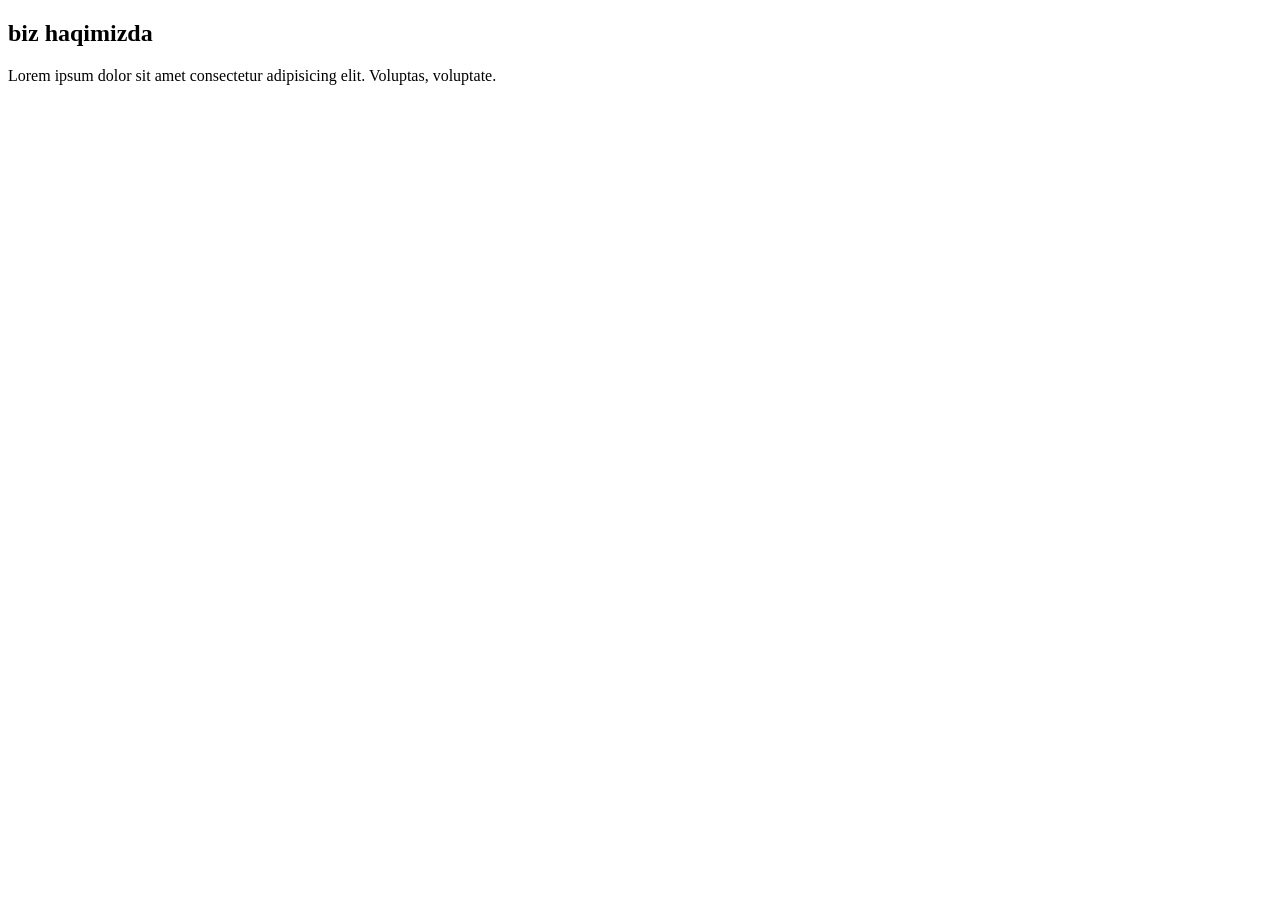
<file: kirish.html>
<!DOCTYPE html>
<html lang="en">
<head>
    <meta charset="UTF-8">
    <meta name="viewport" content="width=device-width, initial-scale=1.0">
    <title>Document</title>
    <link rel="stylesheet" href="./style.css">
</head>
<body>
    
<!-- <header class="header">
  <div class="container nav-wrapper">

    <-- LOGO -->
    <!-- <div class="logo">
      <img src="./apteka png.png" alt="logo">
      <p>Dilxush</p> 
          </div> -->

    <!-- NAV -->
    <!-- <nav class="nav">
      <a href="#home" class="nav-link">Kirish</a>
      <a href="#about" class="nav-link">Biz haqimizda</a>
      <a href="#team" class="nav-link">Bizning jamoa</a>
      <a href="#contact" class="nav-link">Aloqa</a>
    </nav>

  </div>
</header>  -->
   
        <section>
            <h1>biz haqimizda</h1>
            <p>Lorem ipsum dolor sit amet consectetur adipisicing elit. Voluptas, voluptate.</p>
        </section>
    

</body>
</html>
</file>
<file: style.css>
.header {
 position: fixed;
  top: 0;
  left: 0;
  width: 100%;
  background: rgba(121, 165, 247, 0.9);
  backdrop-filter: blur(10px);
  box-shadow: 0 5px 25px rgba(0,0,0,0.08);
  z-index: 1000;
  border-radius: 8px;
        }
        .container {
  max-width: 1200px;
  margin: auto;
  padding: 16px 40px;
}
.nav-wrapper {
  display: flex;
  align-items: center;
  justify-content: space-between;
}
/* ===== LOGO ===== */
.logo {
  display: flex;
  align-items: center;
  gap: 12px;
  font-size: 20px;
  font-weight: 700;
  color: #030303;
 
}

.logo img {
  width: 100px;
}

/* ===== NAV ===== */
.nav {
  display: flex;
  gap: 32px;
}

.nav-link {
  position: relative;
  text-decoration: none;
  color: #444;
  font-weight: 500;
  transition: 0.3s;
}

/* underline animation */
.nav-link::after {
  content: "";
  position: absolute;
  left: 0;
  bottom: -6px;
  width: 0;
  height: 2px;
  background: #777;
  transition: 0.35s ease;
}

.nav-link:hover {
  color: #000;
}

.nav-link:hover::after {
  width: 100%;
}
</file>
